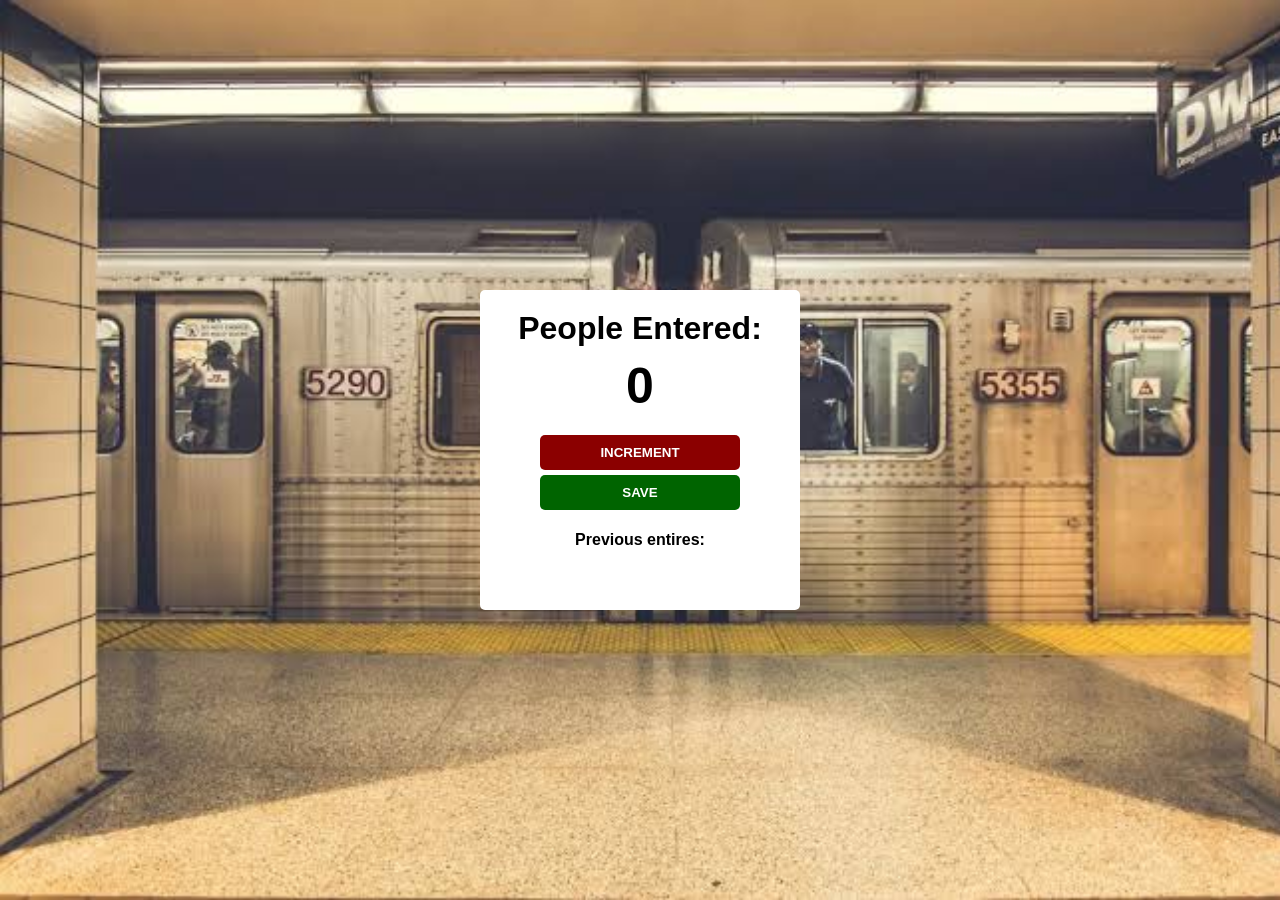
<file: index.html>
<!DOCTYPE html>
<html lang="en">
<head>
    <meta charset="UTF-8">
    <meta name="viewport" content="width=device-width, initial-scale=1.0">
    <title>subway counter</title>
    <link rel="stylesheet" href="style.css">
</head>
<body>
    <div id="form1">
        <h1>People Entered:</h1>
        <h2 id="counter_id">0</h2>
        <button type="button" id="increment-btn" onclick="increment()">INCREMENT</button>
        <button type="button" id="save-btn" onclick="save()">SAVE</button>
        <p id="save-el">Previous entires: </p>
    </div>

    <script src="script.js"></script>
</body>
</html>
</file>
<file: style.css>
body {
    background-image: url("./images/image1.jpg");
    background-size: cover;
    font-family: -apple-system, BlinkMacSystemFont, 'Segoe UI', Roboto, Oxygen, Ubuntu, Cantarell, 'Open Sans', 'Helvetica Neue', sans-serif;
    font-weight: bold;
    text-align: center;
    display: flex;
    justify-content: center;
    align-items: center;
    height: 100vh;
    margin: 0;
}

h1 {
    margin-top: 10px;
    margin-bottom: 10px;
}

h2 {
    font-size: 50px;
    margin-top: 0;
    margin-bottom: 20px;
}

#form1 {
    width: 300px;
    height: 300px;
    background-color: white; 
    border-radius: 5px;
    padding: 10px;
}

button {
    border: none;
    padding-top: 10px;
    padding-bottom: 10px;
    font-weight: bold;
    color: white;
    width: 200px;
    margin-bottom: 5px;
    border-radius: 5px;
    cursor: pointer;
}

#increment-btn {
    background-color: darkred;
}

#increment-btn:hover {
    background-color: darkblue;
}

#increment-btn:active {
    background-color: darkcyan;
    width: 70%;
    height: 12%;
}


#save-btn {
    background-color: darkgreen;
}
</file>
<file: subway_counter/style.css>
body {
    background-image: url("./images/image1.jpg");
    background-size: cover;
    font-family: -apple-system, BlinkMacSystemFont, 'Segoe UI', Roboto, Oxygen, Ubuntu, Cantarell, 'Open Sans', 'Helvetica Neue', sans-serif;
    font-weight: bold;
    text-align: center;
    display: flex;
    justify-content: center;
    align-items: center;
    height: 100vh;
    margin: 0;
}

h1 {
    margin-top: 10px;
    margin-bottom: 10px;
}

h2 {
    font-size: 50px;
    margin-top: 0;
    margin-bottom: 20px;
}

#form1 {
    width: 300px;
    height: 300px;
    background-color: white; 
    border-radius: 5px;
    padding: 10px;
}

button {
    border: none;
    padding-top: 10px;
    padding-bottom: 10px;
    font-weight: bold;
    color: white;
    width: 200px;
    margin-bottom: 5px;
    border-radius: 5px;
    cursor: pointer;
}

#increment-btn {
    background-color: darkred;
}

#increment-btn:hover {
    background-color: darkblue;
}

#increment-btn:active {
    background-color: darkcyan;
    width: 70%;
    height: 12%;
}


#save-btn {
    background-color: darkgreen;
}
</file>
